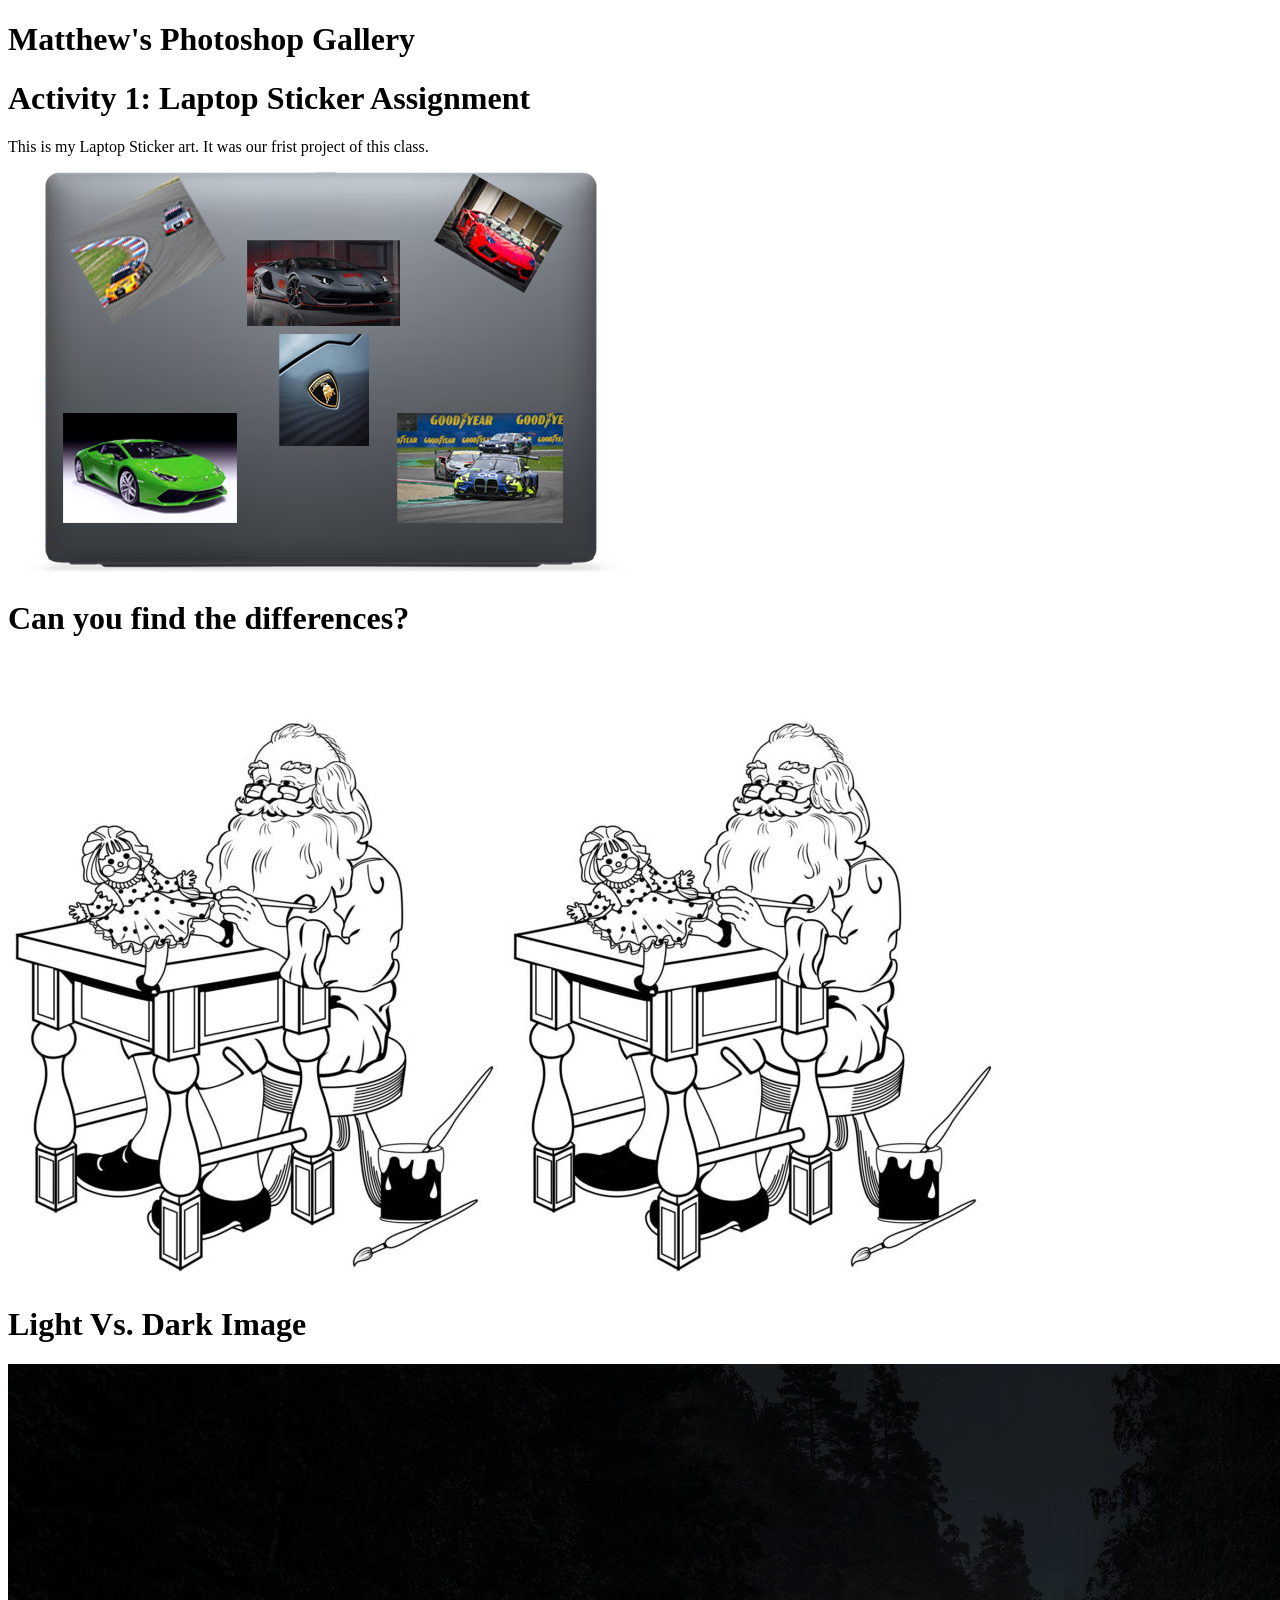
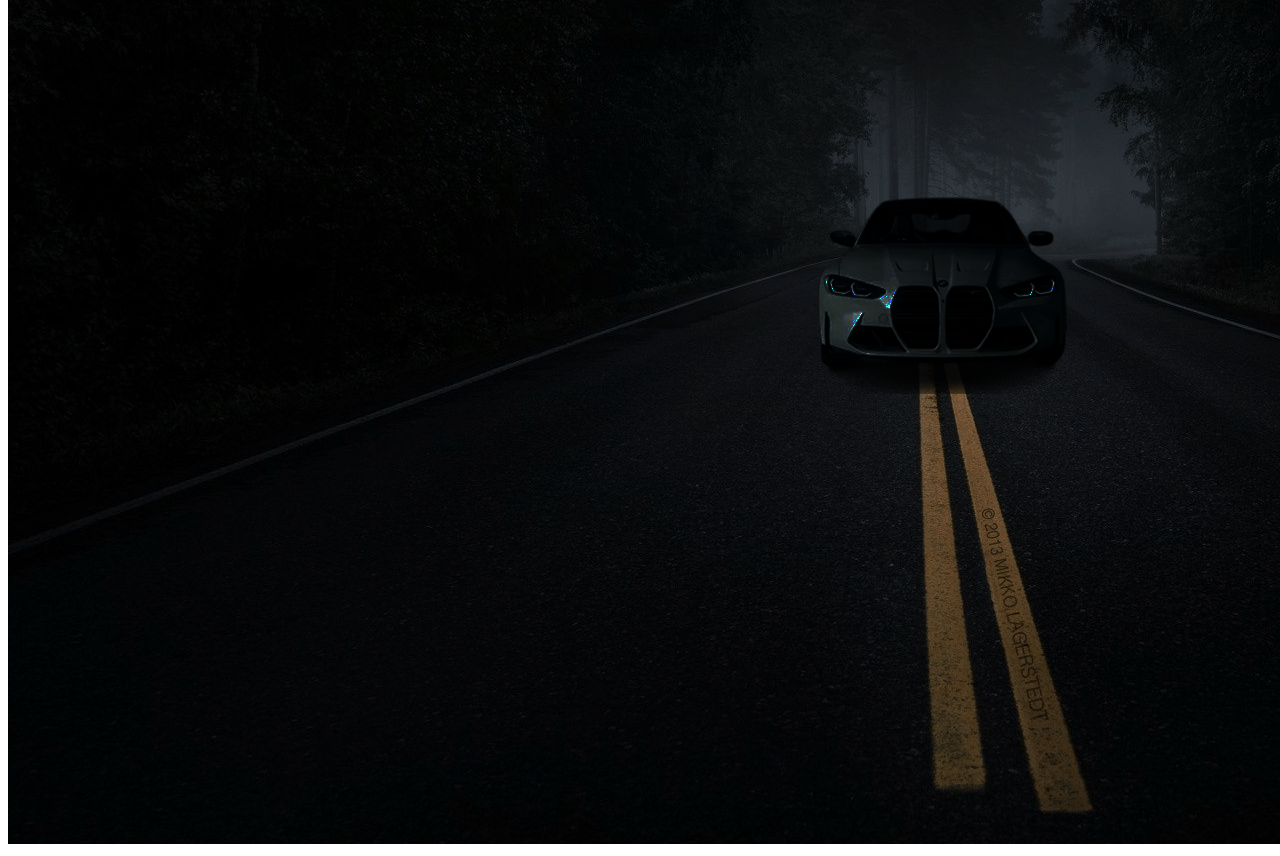
<file: index.html>
<!DOCTYPE html>
<html lang="en">
<h1>
    <title>IDC2O - First Webpage</title>
</h1>
<body>
    <h1>Matthew's Photoshop Gallery</h1>
    
    <h1>Activity 1: Laptop Sticker Assignment</h1>
    
    <p>This is my Laptop Sticker art. It was our frist project of this class.</p>

    <img src="smith_laptop_stickers (1).png" alt="A Dell Laptop">
    
    <h1> Can you find the differences?</h1>
    
    <img src="Ps.png" alt="Image 1"> <img src="FindTheDifferences.png" alt="Image 2">

    <h1>Light Vs. Dark Image</h1>

    <img src="Night Highway.png" alt="A car on a highway at night...">
    </body>
</html>
</file>
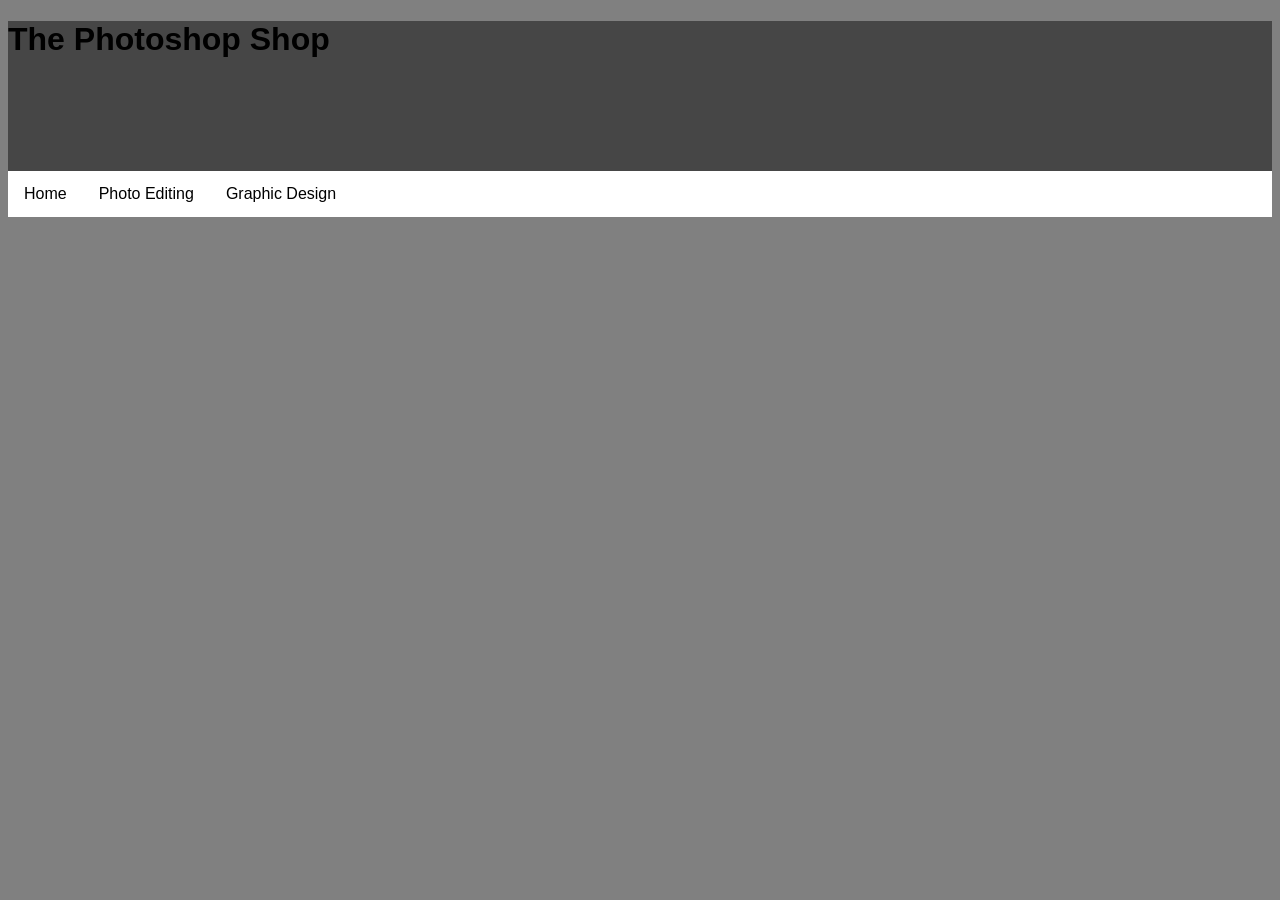
<file: CommTechWebsite/GraphicDesign.html>
<!DOCTYPE html>
<html lang="en">
<h1>
    <title>IDC2O - First Webpage</title>
    <link rel="stylesheet" href="style.css">
</h1>
    <body>
        <header>
             <h1>The Photoshop Shop</h1>
        </header>

        <nav>
            <ul>
                <li><a href="Home.html">Home</a></li>
                <li><a href="PhotoEditing.html">Photo Editing</a></li>
                <li><a href="Graphicdesign.html">Graphic Design</a></li>
            </ul>

        <main>
            
        </main>
    </body>
</html>
</file>
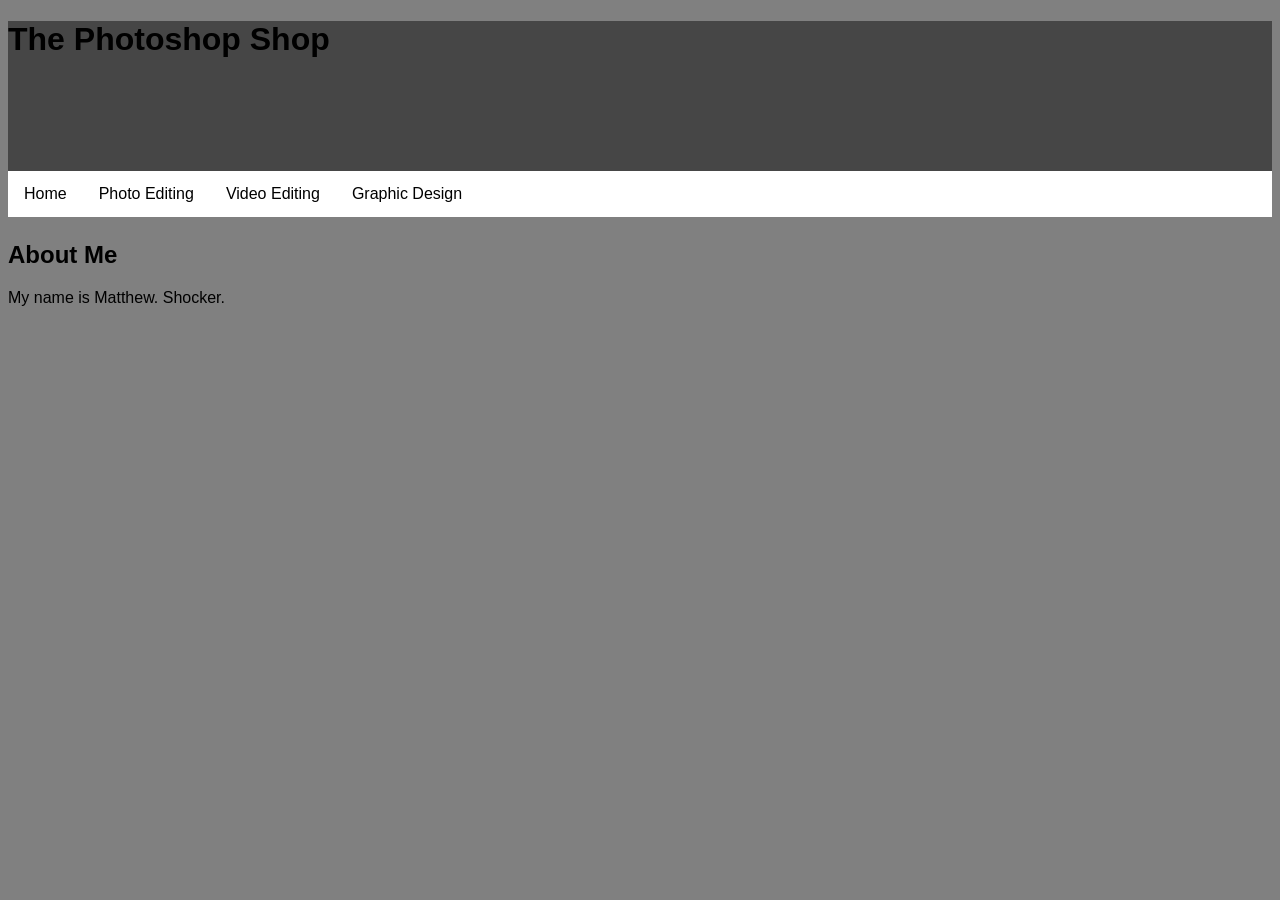
<file: CommTechWebsite/Home.html>
<!DOCTYPE html>
<html lang="en">
<h1>
    <title>IDC2O - First Webpage</title>
    <link rel="stylesheet" href="style.css">
</h1>
    <body>
        <header>
             <h1>The Photoshop Shop</h1>
        </header>

        <nav>
            <ul>
                <li><a href="Home.html">Home</a></li>
                <li><a href="PhotoEditing.html">Photo Editing</a></li>
                <li><a href="VideoEditing.html">Video Editing</a></li>
                <li><a href="Graphicdesign.html">Graphic Design</a></li>
            </ul>
        </nav>

        <main>
            <h2>
                About Me
            </h2>
            <p>
                My name is Matthew. 
                Shocker. 
            </p>
        </main>
    </body>
</html>
</file>
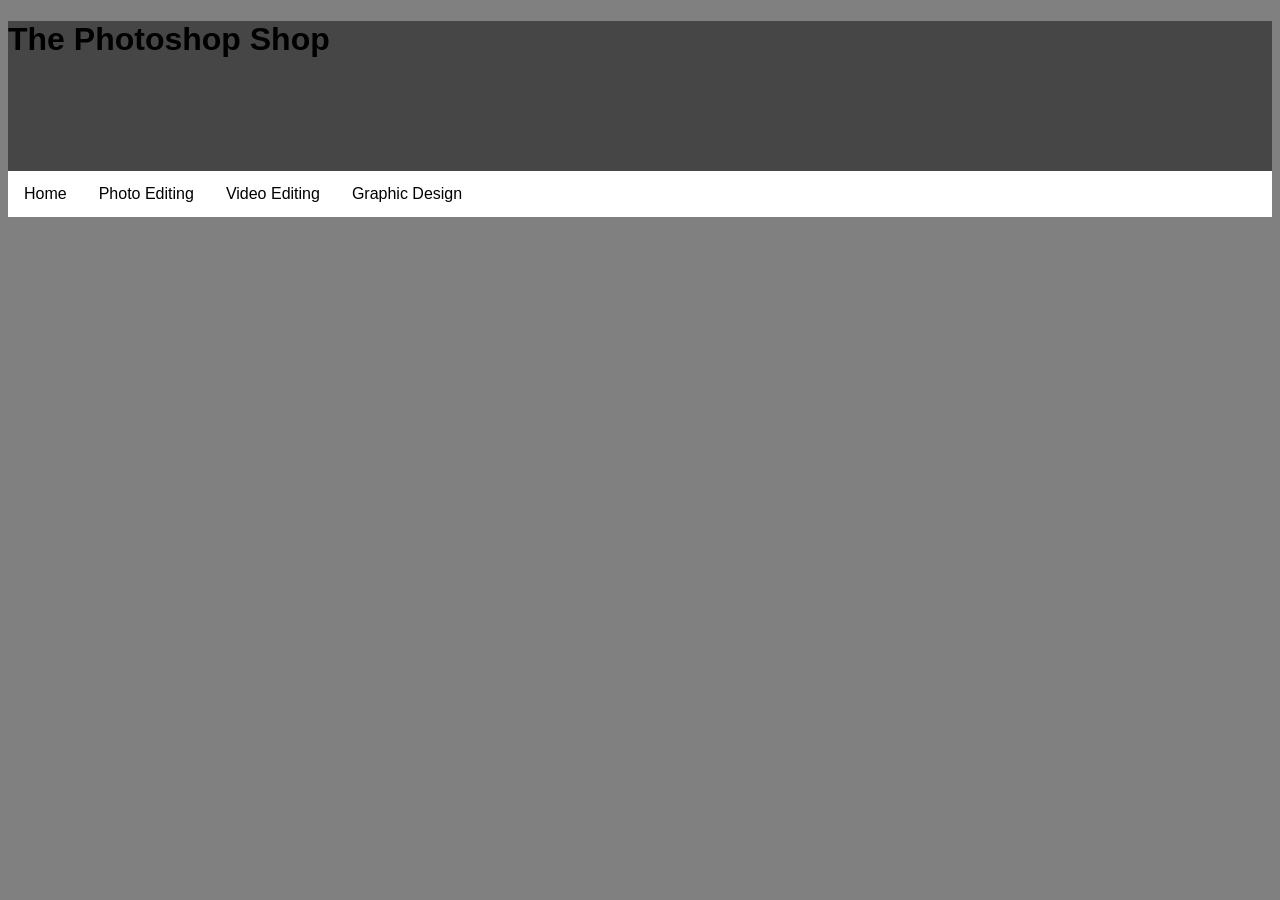
<file: CommTechWebsite/VideoEditing.html>
<!DOCTYPE html>
<html lang="en">
<h1>
    <title>IDC2O - First Webpage</title>
    <link rel="stylesheet" href="style.css">
</h1>
    <body>
        <header>
             <h1>The Photoshop Shop</h1>
        </header>

        <nav>
            <ul>
                <li><a href="Home.html">Home</a></li>
                <li><a href="PhotoEditing.html">Photo Editing</a></li>
                <li><a href="VideoEditing.html">Video Editing</a></li>
                <li><a href="Graphicdesign.html">Graphic Design</a></li>
            </ul>

        <main>
            
        </main>
    </body>
</html>
</file>
<file: CommTechWebsite/style.css>
body {
    background-color: grey;
    font-family: 'Segoe UI', Tahoma, Geneva, Verdana, sans-serif;
}

header {
    height: 150px;
    background-color: rgb(70, 70, 70);
}

nav {
    height: 50px;
}

ul {
  list-style-type: none;
  margin: 0;
  padding: 0;
  overflow: hidden;
  background-color: #ffffff;
}

ul li {
  float: left;
}

ul li a {
  display: block;
  color: rgb(0, 0, 0);
  text-align: center;
  padding: 14px 16px;
  text-decoration: none;
}

ul li a:hover {
  background-color: #aaaaaa;
}
</file>
